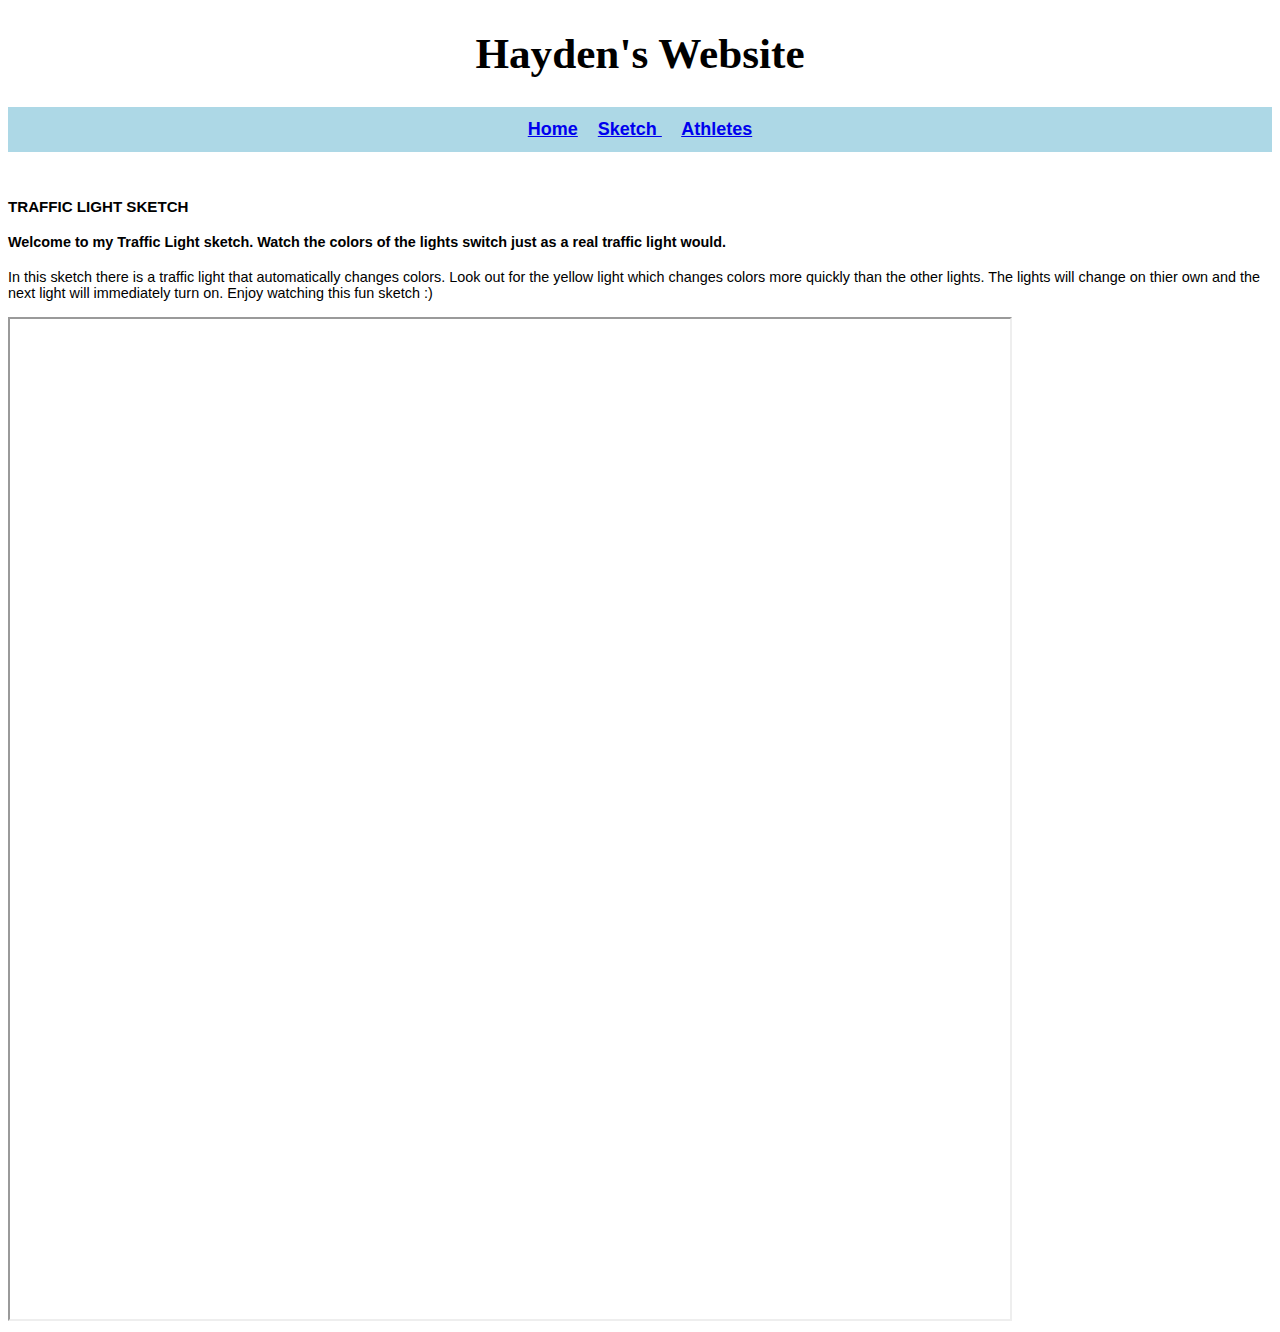
<file: portfolio.html>
<!DOCTYPE html>
<html lang="en">
  <head>
    <meta charset="UTF-8" />
    <meta name="viewport" content="width=device-width, initial-scale=1.0" />
    <meta http-equiv="X-UA-Compatible" content="ie=edge" />

    <title>Hayden's Project</title>
    <link rel="stylesheet" href="stylesheet.css" />
  </head>

  <h1>
    Hayden's Website
  </h1>
  <h2>
    <a href="/index.html">Home</a>&nbsp;&nbsp;&nbsp
    <a href="/portfolio.html">Sketch </a>&nbsp;&nbsp;&nbsp
    <a href="/athletes.html">Athletes</a>
  </h2>
  <br />

  <body>
    <h3>TRAFFIC LIGHT SKETCH</h3>

    <h4>
      Welcome to my Traffic Light sketch. Watch the colors of the lights switch
      just as a real traffic light would.
    </h4>
  </body>
  In this sketch there is a traffic light that automatically changes colors.
  Look out for the yellow light which changes colors more quickly than the other
  lights. The lights will change on thier own and the next light will
  immediately turn on. Enjoy watching this fun sketch :)
  <br />
  <br />
  <iframe
    src="https://editor.p5js.org/hmiller23/embed/1tAzRhm9Q"
    width="1000"
    height="1000"
  ></iframe>
</html>
</file>
<file: stylesheet.css>
h1 {
  text-align: center;
  font-family: tahoma;
  font-size: 300%;
}
h2 {
  display: block;
  padding: 12px;
  text-align: center;
  background-color: lightblue;
  font-family: arial;
  font-size: 125%;
}
h3 {
  text-align: left;
  font-family: arial;
  font-size: 105%;
}
body {
  text-align: left;
  font-family: arial;
  font-size: 90%;
}
</file>
